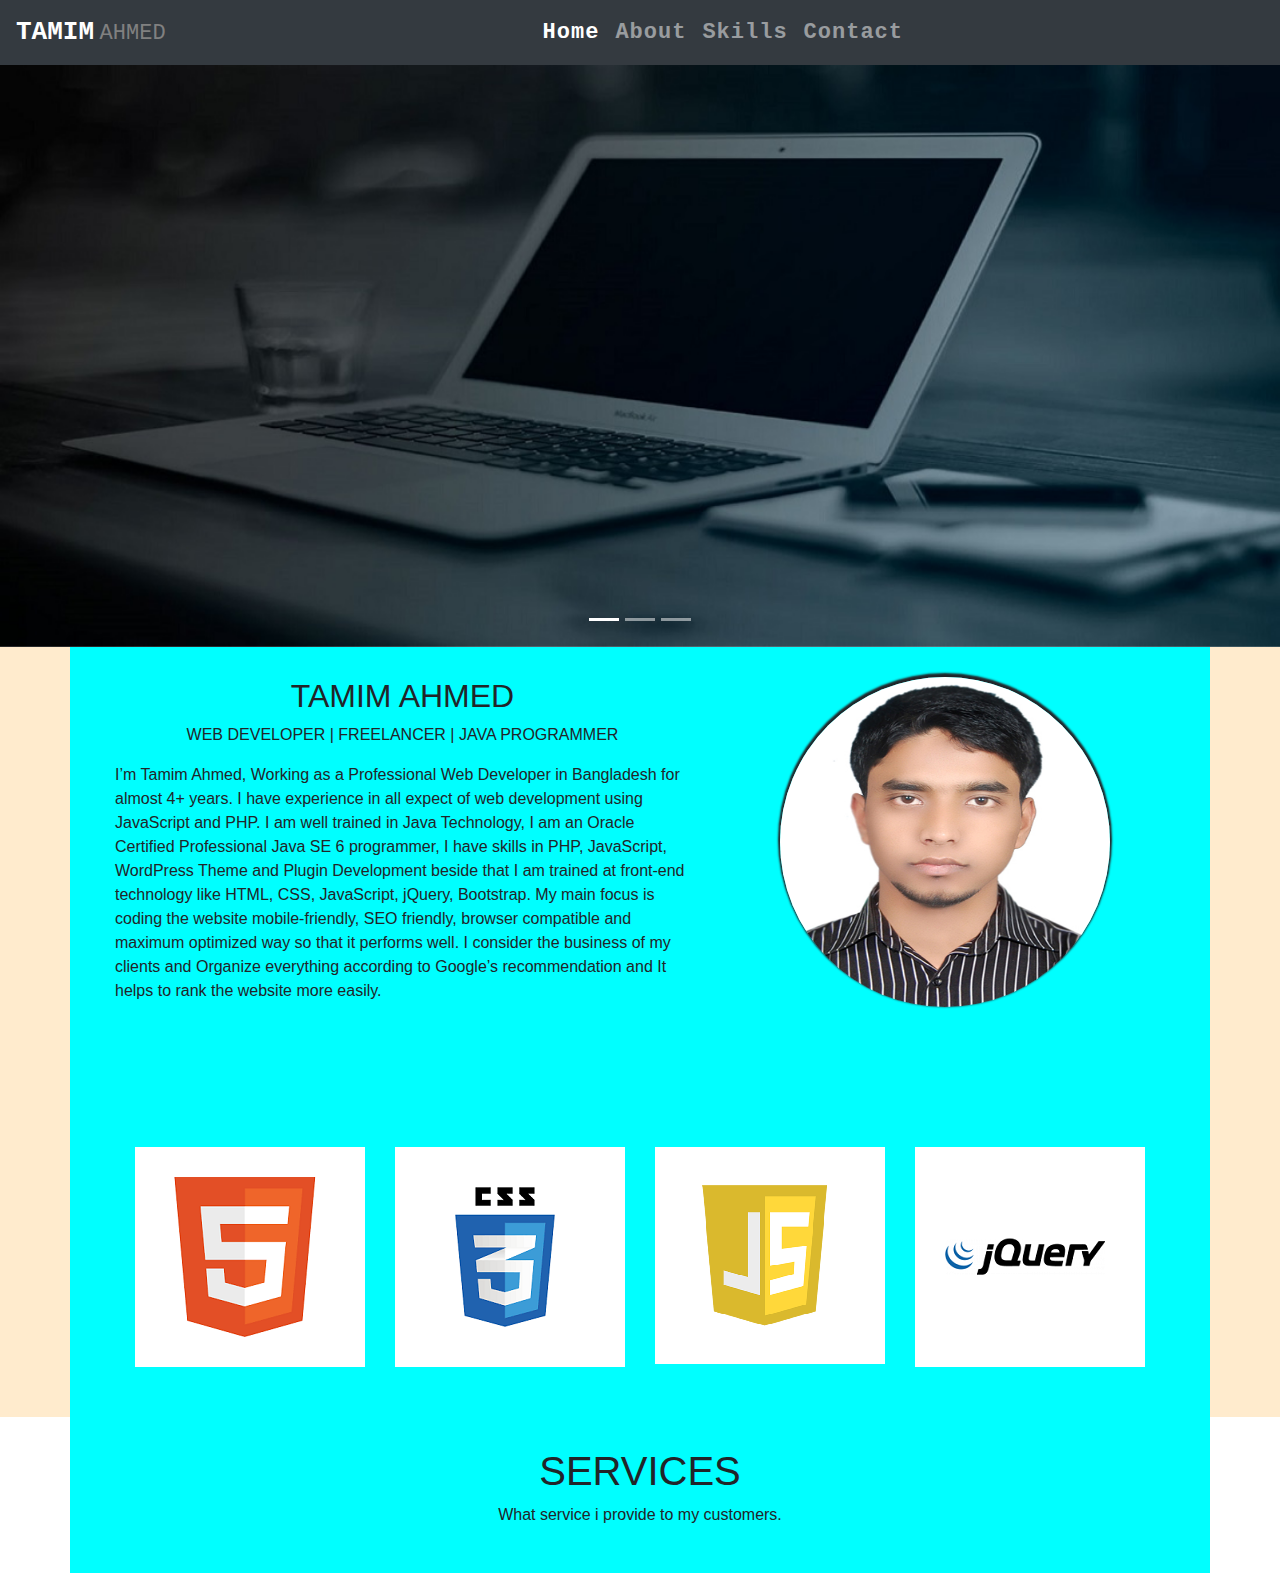
<file: Project/index.html>
<!DOCTYPE html>
<html lang="en">
<head>
    <meta charset="UTF-8">
    <meta name="viewport" content="width=device-width, initial-scale=1.0">
    <title>Document</title>
    <link rel="stylesheet" href="assets/css/bootstrap.css">
    <link rel="stylesheet" href="assets/css/style.css"> 
</head>
<body>
     <!-- Logo and menubar -->
     <div class="row">
         <div class="col-md-12">
            <nav class="navbar navbar-expand-lg navbar-dark bg-dark ">
                <a class="navbar-brand" href="#"><span style="font-weight:800;font-family: monospace;font-size: 26px; color: #fff;">TAMIM</span> <span style="color: gray; font-size: 22px; font-weight: 500; font-family: monospace;">AHMED</span></a>
                <button class="navbar-toggler" type="button" data-toggle="collapse" data-target="#navbarNavAltMarkup" aria-controls="navbarNavAltMarkup" aria-expanded="false" aria-label="Toggle navigation">
                <span class="navbar-toggler-icon"></span>
                </button>
            <div class="collapse navbar-collapse" id="navbarNavAltMarkup ">
                  <div class="navbar-nav mx-auto" style="font-size: 22px; font-family: monospace;font-weight: bold; letter-spacing: 1px;">
                  <a class="nav-link active" href="#">Home <span class="sr-only">(current)</span></a>
                  <a class="nav-link" href="pages/about-me.html">About</a>
                  <a class="nav-link" href="porfolio/skills.html">Skills</a>
                  <a class="nav-link" href="#">Contact</a>
                  </div>
                </div>
              </nav>
         </div>
      </div>
         <!-- Carosel -->
       <div class="row">
        <div class="col-md-12">
            <div id="carouselExampleIndicators" class="carousel slide" data-ride="carousel">
                <ol class="carousel-indicators">
                  <li data-target="#carouselExampleIndicators" data-slide-to="0" class="active"></li>
                  <li data-target="#carouselExampleIndicators" data-slide-to="1"></li>
                  <li data-target="#carouselExampleIndicators" data-slide-to="2"></li>
                </ol>
                <div class="carousel-inner">
                  <div class="carousel-item active">
                    <img src="image/slider1.jpg" class="d-block w-100" alt="...">
                  </div>
                  <div class="carousel-item">
                    <img src="image/slider3jpg.jpg" class="d-block w-100" alt="...">
                  </div>
                </div>
                <!-- <div class="carousel">
                <a class="carousel-control-prev" href="#carouselExampleIndicators" role="button" data-slide="prev">
                  <span class="carousel-control-prev-icon" aria-hidden="true"></span>
                  <span class="sr-only">Previous</span>
                </a>
                <a class="carousel-control-next" href="#carouselExampleIndicators" role="button" data-slide="next">
                  <span class="carousel-control-next-icon" aria-hidden="true"></span>
                  <span class="sr-only">Next</span>
                </a>
              </div> -->
              </div>
        </div>
    </div>
    <section style="background:blanchedalmond">
    <div class="container">
      <div class="row">
        <div class="col-md-7">
          <div style="padding: 30px;">
            <h2 class="headingFirst" style="text-transform: uppercase;text-align: center;">TAMIM AHMED</h2>
          <p style="text-align: center;">WEB DEVELOPER  |  FREELANCER  |  JAVA PROGRAMMER  </p>
          <p>I’m Tamim Ahmed, Working as a Professional Web Developer in Bangladesh for almost 4+ years. I have experience in all expect of web development using JavaScript and PHP. I am well trained in Java Technology, I am an Oracle Certified Professional Java SE 6 programmer, I have skills in PHP, JavaScript, WordPress Theme and Plugin Development beside that I am trained at front-end technology like HTML, CSS, JavaScript, jQuery, Bootstrap. My main focus is coding the website mobile-friendly, SEO friendly, browser compatible and maximum optimized way so that it performs well. I consider the business of my clients and Organize everything according to Google’s recommendation and It helps to rank the website more easily.</p>
          </div>
        </div>
        <div class="col-md-5">
          <div style="padding:30px">
            <img src="image/01677393661.JPG" style="border-radius: 50%; height: 330px; width: 330px; box-shadow: 0px -2px 2px 2px;">
          </div>
        </div>
      </div>
    <div class="container" style="padding: 50px;">
      <div class="row mt-5">
        <div class="col-md-3">
          <div style="background: #fff; padding: 30px 0px 30px 30px;">
            <img src="image/html.png">
          </div>
        </div>

        <div class="col-md-3">
          <div style="background: #fff; padding: 30px 0px 30px 30px;">
            <img src="image/css.png">
          </div>
        </div>

        <div class="col-md-3">
          <div style="background: #fff; padding: 30px 0px 30px 30px;">
            <img src="image/javascript.png">
          </div>
        </div>

        <div class="col-md-3">
          <div style="background: #fff; padding: 30px 0px 30px 30px;">
            <img src="image/jquery.png">
          </div>
        </div>
      </div>
    </div>
  </section>
 </div>
 <div class="container">
   <div class="row">
     <div class="col-md-12">
       <section style="padding: 30px;">
        <h1 style="text-align: center;">SERVICES</h1>
        <p style="text-align: center;">What service i provide to my customers.</p>
       </section>
     </div>
   </div>
 </div>
    <script src="assets/js/jquery-3.5.1.min.js"></script>
    <script src="assets/js/bootstrap.js"></script>
</body>
</html>
</file>
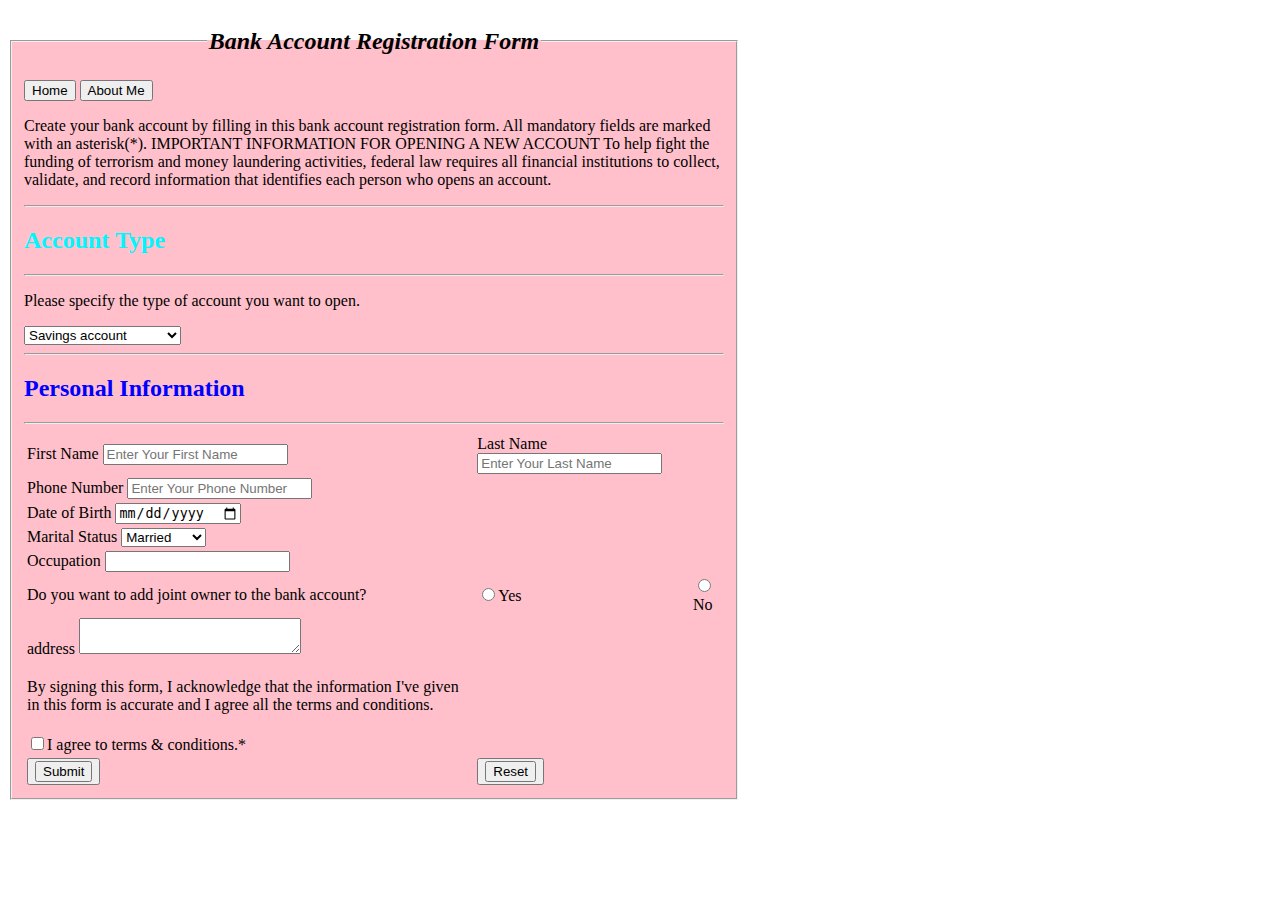
<file: Project/pages/form.html>
<!DOCTYPE html>
<html>
    <head>
       <style>
        .label-fname{
            color:dark;
            background-color:orange;
        }

       </style>
    </head>

    <body>
       
       <fieldset style="color:black; background-color: pink; width:700px; height=1000px;">
           
            <legend align="center"><h2><b> <i>Bank Account Registration Form</i></b></h2></legend>
            <a href="Home.html"><button>Home</button></a>
            <a href="about-me.html" alt="Welcome"><button>About Me</button></a>  
             
           <p>Create your bank account by filling in this bank account registration form. All mandatory fields are marked with an asterisk(*).

            IMPORTANT INFORMATION FOR OPENING A NEW ACCOUNT
            To help fight the funding of terrorism and money laundering activities, federal law requires all financial institutions to collect, validate, and record information that identifies each person who opens an account.
        </p> 
        <hr>
        <h2 style="color:rgb(0, 247, 255)")>Account Type</h2>
        <hr>
        <p>Please specify the type of account you want to open.</open></p>
        <select placeholder:"*Please Select*">
            <option>Savings account</option>
            <option>Chacking account</option>
            <option>Deposit account</option>
            <option>Money market account</option>
        </select>
        <hr>
        <h2 style="color:blue">Personal Information</h2></p>
        <hr>
        <table >
            <tr>
                <td><label>First Name</label>
                <input type="fname" placeholder="Enter Your First Name" name="label-fname" id="label_fname" required="required"></td>
               
                <td><label>Last Name</label>
                <input type="lname" placeholder="Enter Your Last Name" name="label-lname" id="label_lname" required="required"></td>
            </tr>
            <tr>    
                <td><label>Phone Number</label>
                <input area="code" type="tel" placeholder="Enter Your Phone Number" name="label-tel" id="label_tel" required="required"  ></td>
            </tr> 
            <tr>     
                <td><label>Date of Birth</label>
                <input type="date"></td>
            </tr> 
            <tr>
                <td><label>Marital Status</label>
                <select>
                    <option>Married</option>
                    <option>Unmarried</option>
                </select></td>
            </tr>
            <tr>
                <td><label>Occupation</label>
                <input type="text"></td>
            </tr>
            <tr>
                <td><label>Do you want to add joint owner to the bank account?</label></td>
                <td><input type="radio" name="radio">Yes</td>
                <td><input type="radio" name="radio">No</td>
            </tr>
            <tr>
                <td><label>address </label> 
    
                <textarea rows="2" cols="25" id=""> </textarea> </td>       
            
            <tr>
                <td><p>By signing this form, I acknowledge that the information I've given in this form is accurate and I agree all the terms and conditions.</p></td>
            </tr>
                 
       

         </tr>                 
            
            <tr>
                <td><input type="checkbox" >I agree to terms & conditions.*</td>
            </tr>
            <tr>
                <td><button><input type="Submit"> </button></td>
                <td><button><input type="Reset"></button></td>

            </tr>



            </tr>   
        </table>
        </fieldset>
    </body>
</html>
</file>
<file: Project/assets/css/style.css>
/* div{
    text-align: center;
    background: rgb(50, 175, 33);
}

.ent-jour{
    text-align: center;
    background-image:orange;
}
.my-ent{

    text-align: center;
    color-adjust: black;
}
.mas{
    text-align: center;
    text-shadow: 2px;
  
} */




.html{
  text-align: center;
}
.css{
  text-align: center;
  background-color: white;
  font-size: medium;
}
.javascript{
  text-align: center;
}
.microsoft-office{
  text-align: center;
}

* {box-sizing: border-box}

.container {
  width: 100%;
  background-color: cyan;
}

.skills {
  text-align: right;
  padding-top: 10px;
  padding-bottom: 10px;
  color: orange;
}
.html {width: 90%; text-shadow: maroon; height: 2px;}
.css {width: 80%; }
.js {width: 65%; 
.php {width: 60%; }
</file>
